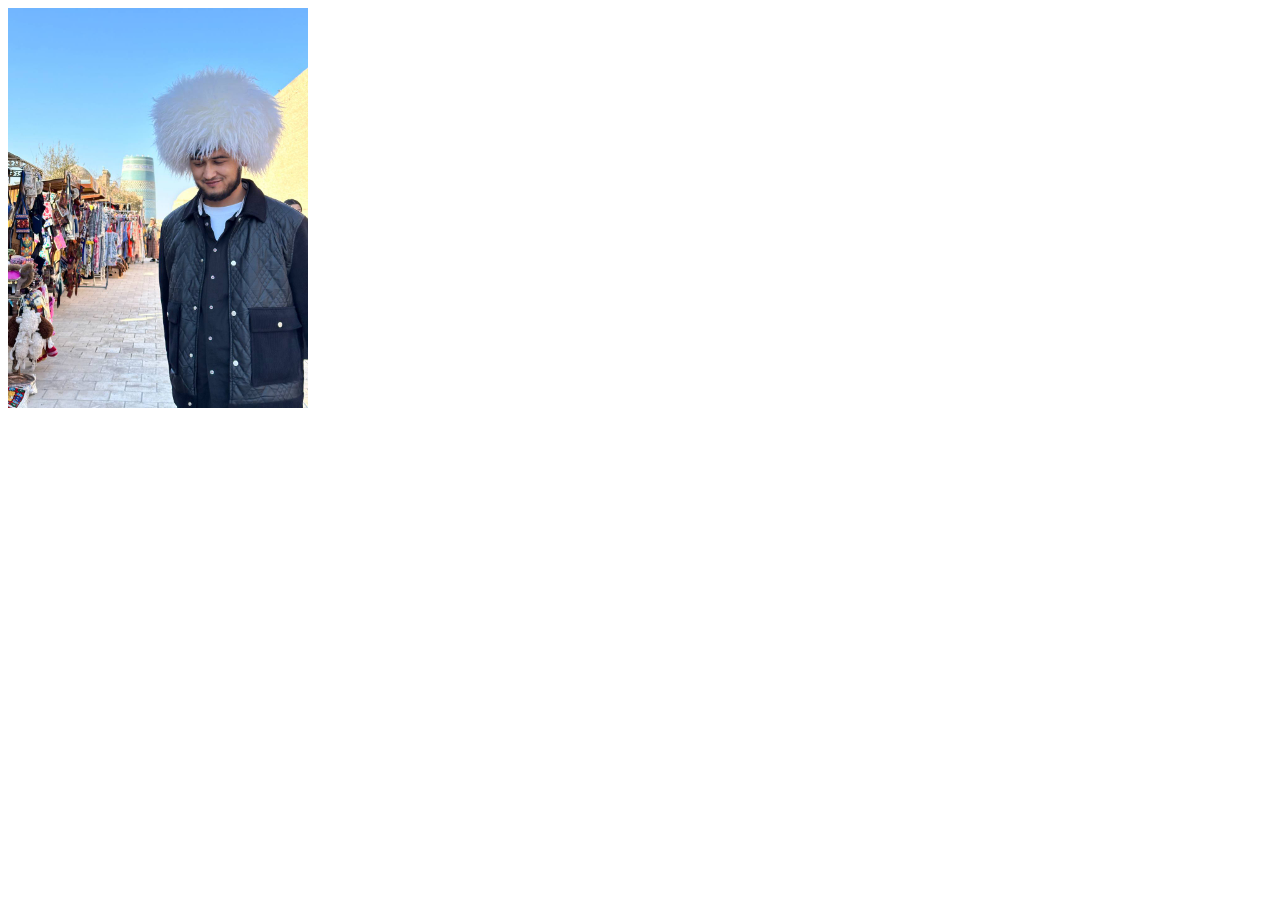
<file: index.html>
<!DOCTYPE html>
<html lang="uz">
<head>
    <meta charset="UTF-8">
    <meta name="viewport" content="width=device-width, initial-scale=1.0">
    <title>abdulaziz_yadgorov</title>
</head>
<body>
    <img src="img/photo_2025-02-02_21-42-50.jpg" alt="rasimga kirish"width="300">
</body>
</html>
</file>
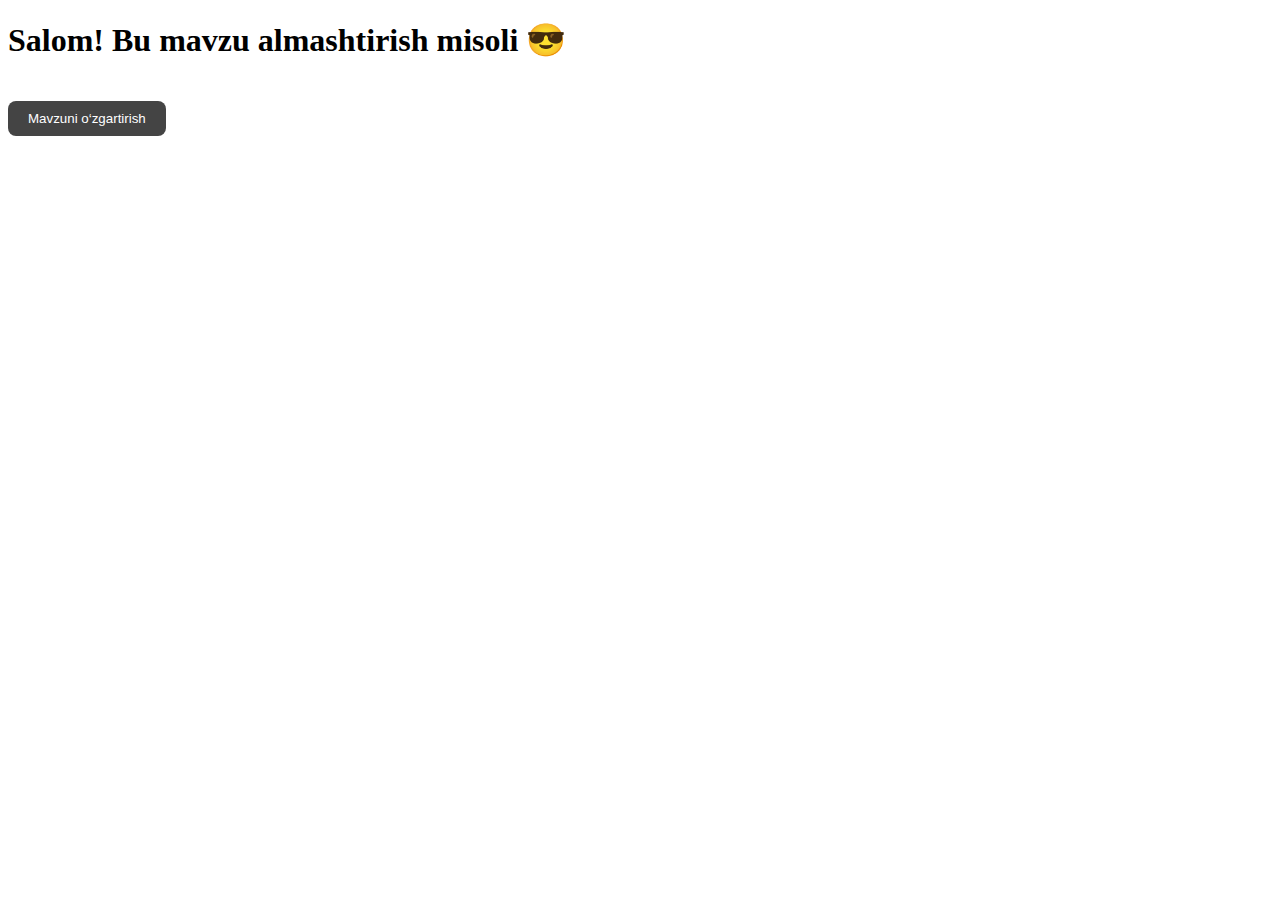
<file: inde.html>
<!DOCTYPE html>
<html lang="uz">
<head>
  <meta charset="UTF-8">
  <meta name="viewport" content="width=device-width, initial-scale=1.0">
  <title>Mavzu saqlash</title>
  <style>
    body.light-mode {
      background-color: #fff;
      color: #000;
      transition: 0.3s;
    }

    body.dark-mode {
      background-color: #121212;
      color: #fff;
      transition: 0.3s;
    }

    .toggle-btn {
      padding: 10px 20px;
      cursor: pointer;
      background: #444;
      color: #fff;
      border: none;
      border-radius: 8px;
      margin-top: 20px;
    }
  </style>
</head>
<body>
  <h1>Salom! Bu mavzu almashtirish misoli 😎</h1>
  <button class="toggle-btn" id="themeToggle">Mavzuni o‘zgartirish</button>

  <script>
    // 1️⃣ LocalStorage dan mavzuni olish
    const currentTheme = localStorage.getItem("theme");

    // 2️⃣ Agar oldin saqlangan bo‘lsa, shunga mos classni bodyga qo‘shamiz
    if (currentTheme === "dark") {
      document.body.classList.add("dark-mode");
    } else {
      document.body.classList.add("light-mode");
    }

    // 3️⃣ Tugma bosilganda mavzuni o‘zgartiramiz
    document.getElementById("themeToggle").addEventListener("click", () => {
      if (document.body.classList.contains("dark-mode")) {
        document.body.classList.replace("dark-mode", "light-mode");
        localStorage.setItem("theme", "light");
      } else {
        document.body.classList.replace("light-mode", "dark-mode");
        localStorage.setItem("theme", "dark");
      }
    });
  </script>
</body>
</html>
</file>
